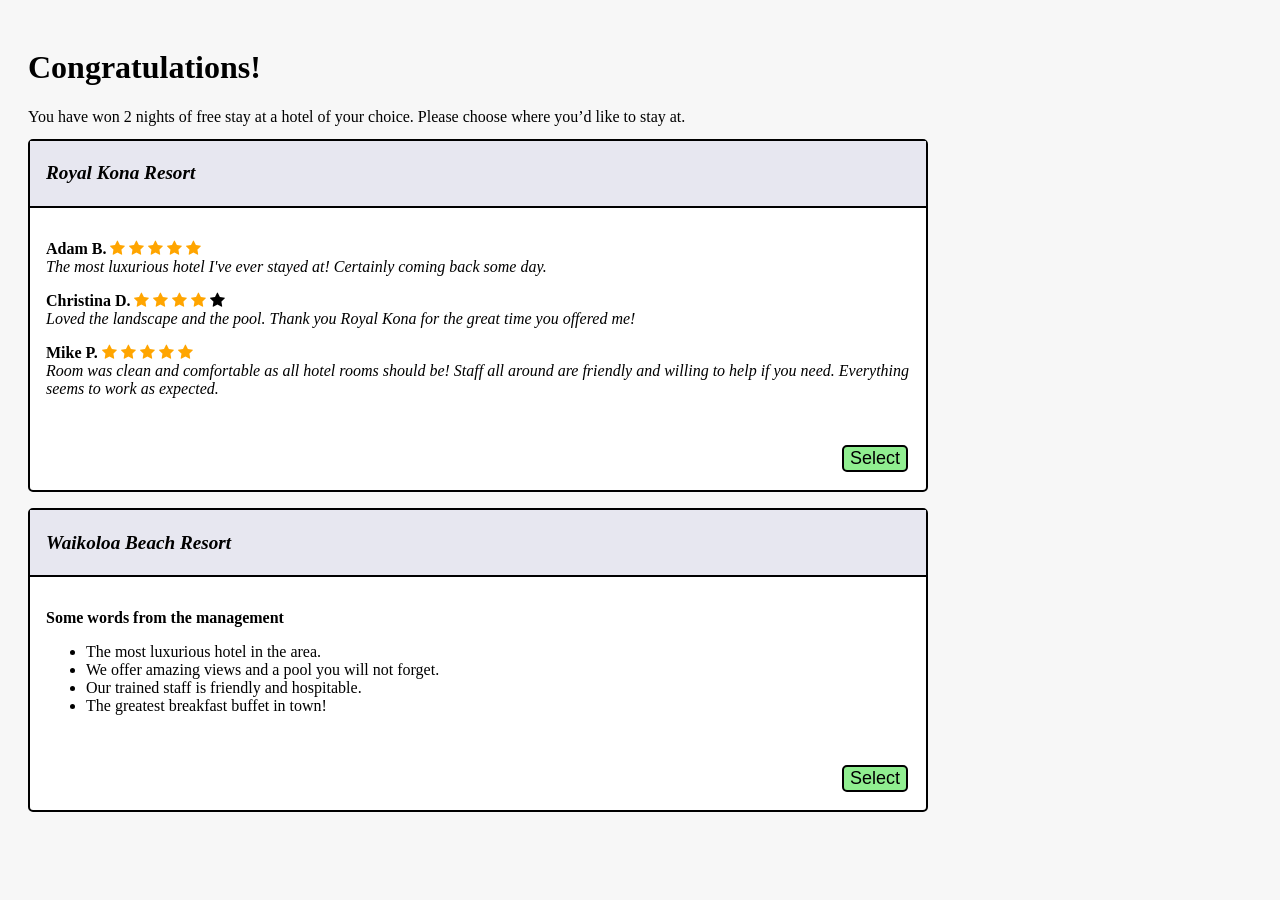
<file: index.html>
<!DOCTYPE html>
<html lang="en">
<head>
    <meta charset="UTF-8">
    <title>Congratulations!</title>
    <meta name="viewport" content="width=device-width, initial-scale=1.0">
    <!-- Add custom style -->
    <link rel="stylesheet" href="style.css">
    <!-- Add icon library -->
    <link rel="stylesheet" href="https://cdnjs.cloudflare.com/ajax/libs/font-awesome/4.7.0/css/font-awesome.min.css">
</head>
<body>
    <h1>Congratulations!</h1>
    <p>You have won 2 nights of free stay at a hotel of your choice. Please choose where you’d like to stay at.</p>


    <div class="offering">
        <div class="description">
            <h2>Royal Kona Resort</h2>
        </div>

        <div class="social">
            <p>
                <b>Adam B.</b>
                <span class="fa fa-star checked"></span>
                <span class="fa fa-star checked"></span>
                <span class="fa fa-star checked"></span>
                <span class="fa fa-star checked"></span>
                <span class="fa fa-star checked"></span>
                <br/>
                <i>The most luxurious hotel I've ever stayed at! Certainly coming back some day.</i>
            </p>

            <p>
                <b>Christina D.</b>
                <span class="fa fa-star checked"></span>
                <span class="fa fa-star checked"></span>
                <span class="fa fa-star checked"></span>
                <span class="fa fa-star checked"></span>
                <span class="fa fa-star"></span>
                <br/>
                <i>Loved the landscape and the pool. Thank you Royal Kona for the great time you offered me!</i>
            </p>

            <p>
                <b>Mike P.</b>
                <span class="fa fa-star checked"></span>
                <span class="fa fa-star checked"></span>
                <span class="fa fa-star checked"></span>
                <span class="fa fa-star checked"></span>
                <span class="fa fa-star checked"></span>
                <br/>
                <i><i>Room was clean and comfortable as all hotel rooms should be! Staff all around are friendly and willing to help if you need. Everything seems to work as expected. </i></i>
            </p>

        </div>

        <button onclick="select('Royal Kona Resort')">Select</button>

    </div>

    <div class="offering">
        <div class="description">
            <h2>Waikoloa Beach Resort</h2>
        </div>

        <div class="social">
            <p>
                <b>Some words from the management</b>
                <ul>
                    <li>The most luxurious hotel in the area.</li>
                    <li>We offer amazing views and a pool you will not forget.</li>
                    <li>Our trained staff is friendly and hospitable.</li>
                    <li>The greatest breakfast buffet in town!</li>
                </ul>
            </p>

        </div>

        <button onclick="select('Waikoloa Beach Resort')">Select</button>

    </div>

    <script src="lib.js"></script>
</body>
</html>
</file>
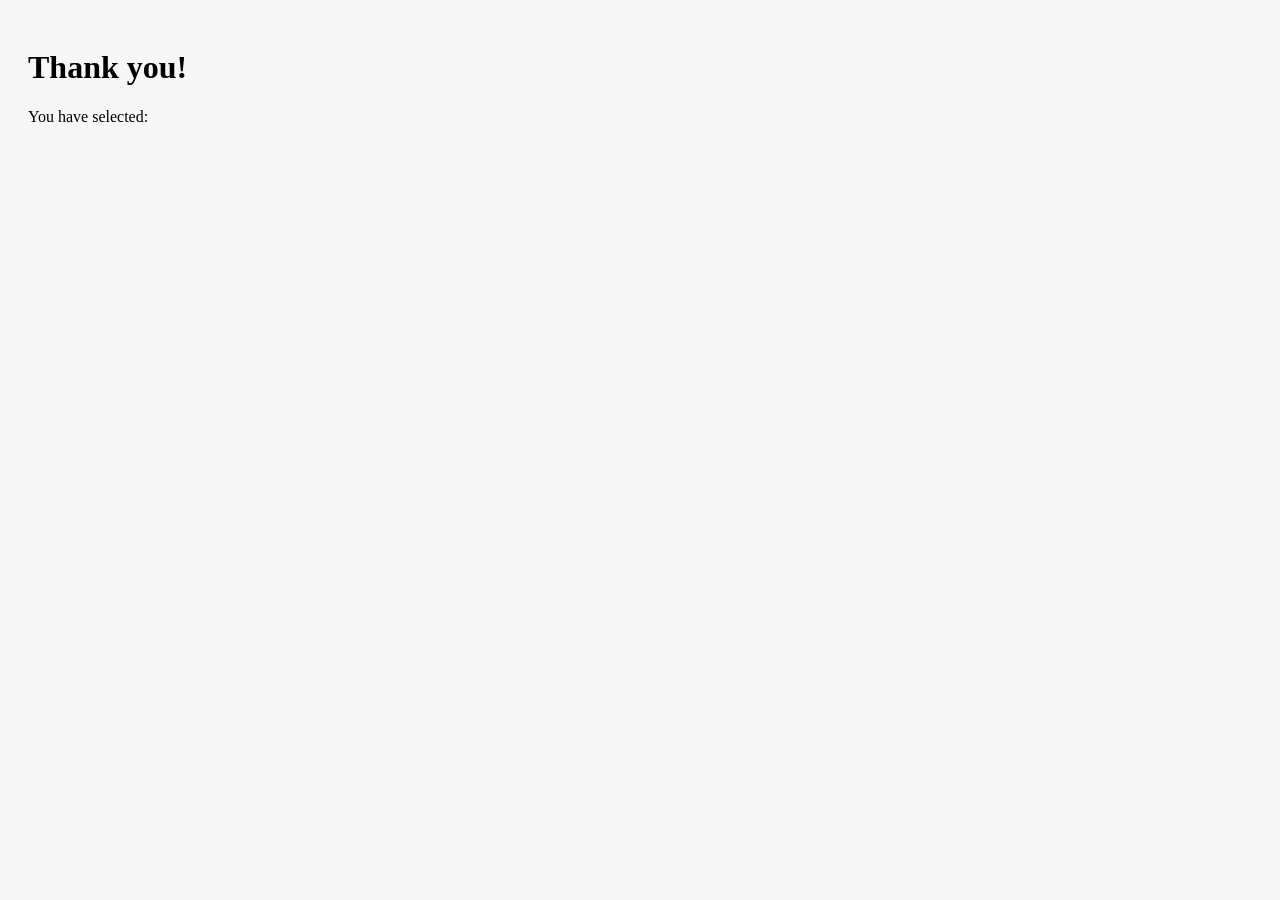
<file: thank_you.html>
<!DOCTYPE html>
<html lang="en">
<head>
    <meta charset="UTF-8">
    <title>Thank you!</title>
    <meta name="viewport" content="width=device-width, initial-scale=1.0">
    <!-- Add custom style -->
    <link rel="stylesheet" href="style.css">
</head>
<body>

    <h1>Thank you!</h1>
    <p>You have selected: <span id="hotel"></span></p>

    <script>
        let selectedHotel = document.getElementById('hotel');
        let hotelName = getParameter('selected-hotel');
        selectedHotel.innerText = hotelName;

        function getParameter(name) {
            let url = new URL(window.location.href);
            return url.searchParams.get(name);
        }
    </script>
</body>
</html>
</file>
<file: style.css>
/* demo shizzle only */
body {
    background: #f7f7f7;
    max-width: 900px;
    padding: 20px;
    /*   outline: 1px solid #ccc; */
}

/* Still use global css (not utility css) for base typography etc? */
p {
    margin-bottom: 0.8em;
}

div.offering {
    margin-bottom: 1em;
    background: #fff;
    border: 2px solid black;
    border-radius: 5px;
    text-align: right;
}

div.description {
    text-align: left;
    background: #e7e7f0;
    padding: 1em;
}

div.social {
    text-align: left;
    padding: 1em;
    border-top: 2px solid black;
}

button {
    margin: 1em;
    background: lightgreen;
    border: 2px solid black;
    border-radius: 5px;
    font-size: large;
}

.checked {
    color: orange;
}

h2 {
    font-size: 1.2em;
    font-style: italic;
    margin-top: 0.3em;
    margin-bottom: 0.3em;
}
</file>
